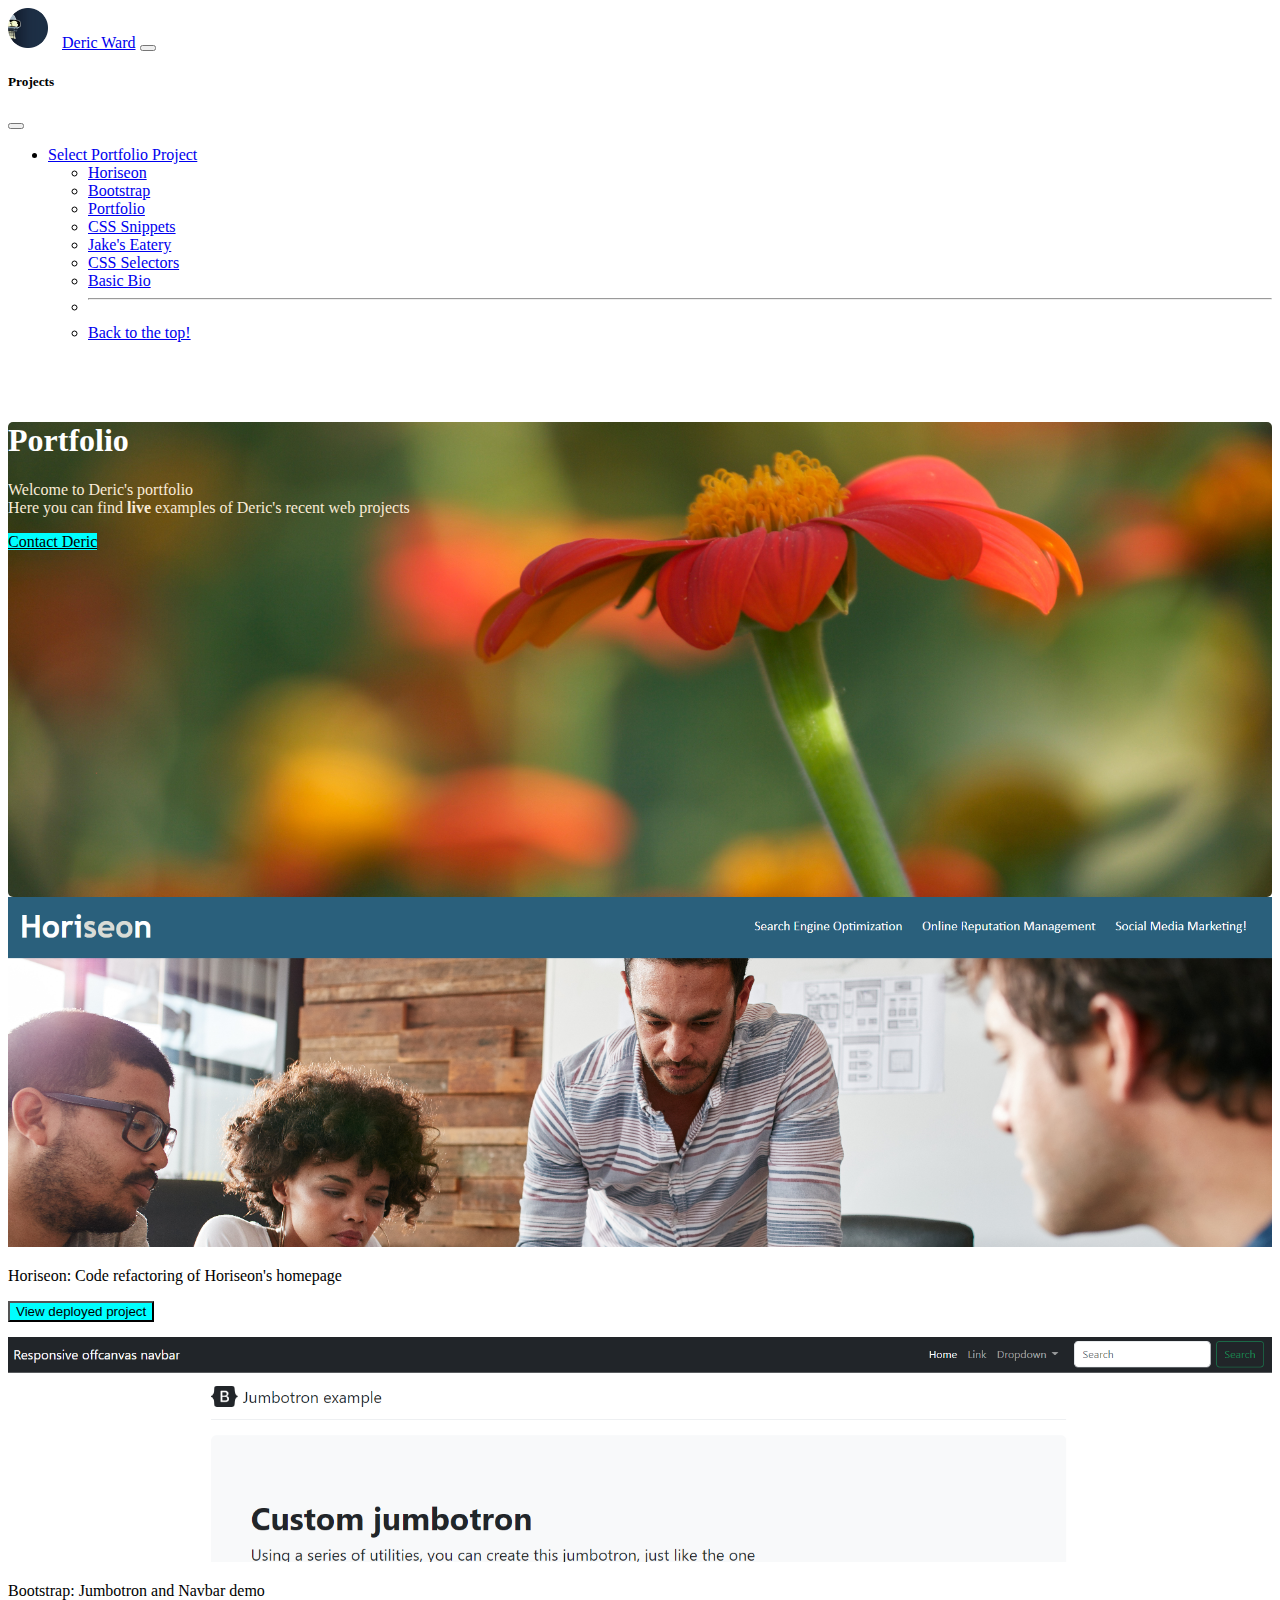
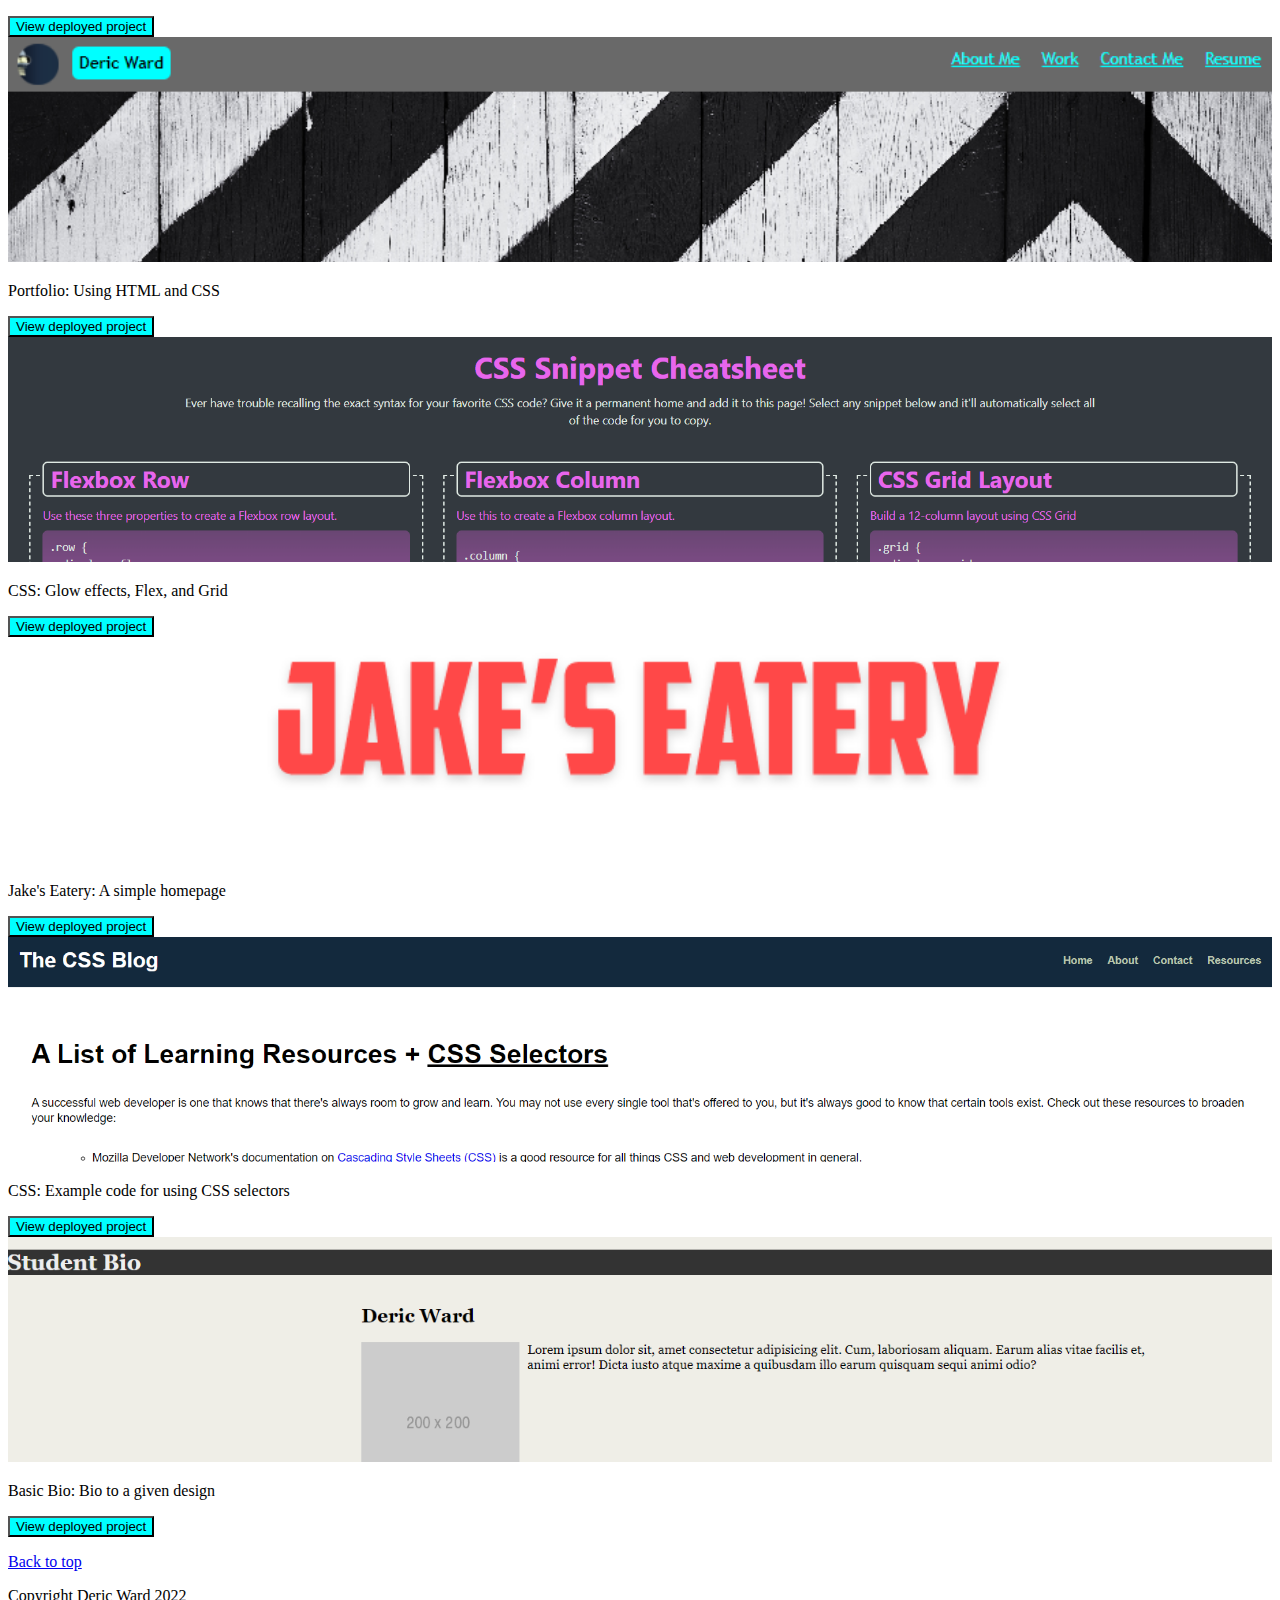
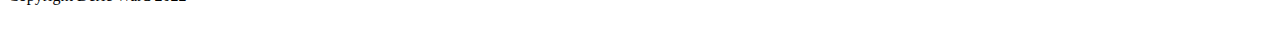
<file: index.html>
<!doctype html>
<html lang="en">

<head>
  <meta charset="utf-8">
  <meta http-equiv="X-UA-Compatible" content="IE=edge">
  <meta name="viewport" content="width=device-width, initial-scale=1">
  <meta name="description" content="">
  <meta name="author" content="Mark Otto, Jacob Thornton, and Bootstrap contributors">
  <meta name="generator" content="Hugo 0.108.0">
  <title>Deric Ward - Portfolio</title>
  <link href="https://cdn.jsdelivr.net/npm/bootstrap@5.3.0-alpha1/dist/css/bootstrap.min.css" rel="stylesheet"
    integrity="sha384-GLhlTQ8iRABdZLl6O3oVMWSktQOp6b7In1Zl3/Jr59b6EGGoI1aFkw7cmDA6j6gD" crossorigin="anonymous">
  <link href="./assets/css/navbars-offcanvas.css" rel="stylesheet">
  <link href="./assets/css/style.css" rel="stylesheet">
</head>

<body>

  <main>

    <!-- NAVBAR START-->
    <section>
      <nav class="navbar fixed-top navbar-expand-lg navbar-light bg-light" aria-label="Offcanvas navbar large">
        <div class="container-fluid">
          <img src="./assets/images/profile-pic-2.png" class="profile-image" alt="profile image">
          <a class="navbar-brand" href="#">Deric Ward</a>
          <button class="navbar-toggler" type="button" data-bs-toggle="offcanvas" data-bs-target="#offcanvasNavbar2"
            aria-controls="offcanvasNavbar2">
            <span class="navbar-toggler-icon"></span>
          </button>
          <div class="offcanvas offcanvas-end text-bg-light" tabindex="-1" id="offcanvasNavbar2"
            aria-labelledby="offcanvasNavbar2Label">
            <div class="offcanvas-header">
              <h5 class="offcanvas-title" id="offcanvasNavbar2Label">Projects</h5>
              <button type="button" class="btn-close btn-close-black" data-bs-dismiss="offcanvas"
                aria-label="Close"></button>
            </div>
            <div class="offcanvas-body">
              <ul class="navbar-nav justify-content-end flex-grow-1 pe-3">
                <li class="nav-item dropdown">
                  <a class="nav-link dropdown-toggle" href="#" role="button" data-bs-toggle="dropdown"
                    aria-expanded="false">
                    Select Portfolio Project
                  </a>
                  <ul class="dropdown-menu">
                    <li><a href="#horiseon" class="dropdown-item" href="#">Horiseon</a></li>
                    <li><a href="#bootstrap" class="dropdown-item" href="#">Bootstrap</a></li>
                    <li><a href="#portfolio" class="dropdown-item" href="#">Portfolio</a></li>
                    <li><a href="#css-snippets" class="dropdown-item" href="#">CSS Snippets</a></li>
                    <li><a href="#jakes-eatery" class="dropdown-item" href="#">Jake's Eatery</a></li>
                    <li><a href="#css-selectors" class="dropdown-item" href="#">CSS Selectors</a></li>
                    <li><a href="#basic-bio" class="dropdown-item" href="#">Basic Bio</a></li>
                    <li>
                      <hr class="dropdown-divider">
                    </li>
                    <li><a class="dropdown-item" href="#">Back to the top!</a></li>
                  </ul>
                </li>
              </ul>
            </div>
          </div>
        </div>
      </nav>
    </section>
    <!-- NAVBAR END-->


    <!-- HERO START -->
    <section class="py-5 text-center container container-main">
      <div class="row py-lg-5">
        <div class="col-lg-6 col-md-8 mx-auto">
          <h1 class="fw-light lead-text">Portfolio</h1>
          <p class=" secondary-text">Welcome to Deric's portfolio<br> Here you can find
            <strong>live</strong> examples of
            Deric's recent web projects
          </p>
          <a href="mailto:dericward@hotmail.com" class="btn btn-primary my-2">Contact Deric</a>
          </p>
        </div>
      </div>
    </section>
    <!-- HERO END -->

    <!-- CARDS START -->
    <section>
      <div class="album py-5 bg-light">

        <div class="container container-1">
          <div class="row">
            <div class="col">
              <div id="horiseon" class="card shadow-sm">
                <svg class="bd-placeholder-img card-img-top card-img-0" width="100%" height="225"
                  xmlns="http://www.w3.org/2000/svg" role="img" aria-label="Placeholder: Thumbnail"
                  preserveAspectRatio="xMidYMid slice" focusable="false">
                  <title>Horiseon</title>
                </svg>
                <div class="card-body">
                  <p class="card-text">Horiseon: Code refactoring of Horiseon's homepage</p>
                  <div class="d-flex justify-content-between align-items-center">
                    <div class="btn-group">
                      <form>
                        <button type="submit" formaction="https://dericward.github.io/module-1_challenge/"
                          class="btn btn-sm btn-outline-secondary">View deployed project</button>
                      </form>
                    </div>
                  </div>
                </div>
              </div>
            </div>
          </div>
        </div>


        <div class="container">
          <div class="row row-cols-1 row-cols-sm-2 row-cols-md-3 g-3">


            <div class="col">
              <div id="bootstrap" class="card shadow-sm">
                <svg class="bd-placeholder-img card-img-top card-img-1" width="100%" height="225"
                  xmlns="http://www.w3.org/2000/svg" role="img" aria-label="Placeholder: Thumbnail"
                  preserveAspectRatio="xMidYMid slice" focusable="false">
                  <title>Bootstrap-demo</title>
                </svg>
                <div class="card-body">
                  <p class="card-text">Bootstrap: Jumbotron and Navbar demo</p>
                  <div class="d-flex justify-content-between align-items-center">
                    <div class="btn-group">
                      <form>
                        <button type="submit" formaction="https://dericward.github.io/bootstrap/"
                          class="btn btn-sm btn-outline-secondary">View deployed project</button>
                      </form>
                    </div>
                  </div>
                </div>
              </div>
            </div>

            <div class="col">
              <div id="portfolio" class="card shadow-sm">
                <svg class="bd-placeholder-img card-img-top card-img-2" width="100%" height="225"
                  xmlns="http://www.w3.org/2000/svg" role="img" aria-label="Placeholder: Thumbnail"
                  preserveAspectRatio="xMidYMid slice" focusable="false">
                  <title>Portfolio</title>
                </svg>
                <div class="card-body">
                  <p class="card-text">Portfolio: Using HTML and CSS</p>
                  <div class="d-flex justify-content-between align-items-center">
                    <div class="btn-group">
                      <form>
                        <button type="submit" formaction="https://dericward.github.io/module-2_challenge-/"
                          class="btn btn-sm btn-outline-secondary">View deployed project</button>
                      </form>
                    </div>
                  </div>
                </div>
              </div>
            </div>

            <div class="col">
              <div id="css-snippets" class="card shadow-sm">
                <svg class="bd-placeholder-img card-img-top card-img-3" width="100%" height="225"
                  xmlns="http://www.w3.org/2000/svg" role="img" aria-label="Placeholder: Thumbnail"
                  preserveAspectRatio="xMidYMid slice" focusable="false">
                  <title>CSS-snippets</title>
                </svg>
                <div class="card-body">
                  <p class="card-text">CSS: Glow effects, Flex, and Grid</p>
                  <div class="d-flex justify-content-between align-items-center">
                    <div class="btn-group">
                      <form>
                        <button type="submit" formaction="https://dericward.github.io/css-snippet-cheatsheet/"
                          class="btn btn-sm btn-outline-secondary">View deployed project</button>
                      </form>
                    </div>
                  </div>
                </div>
              </div>
            </div>

            <div class="col">
              <div id="jakes-eatery" class="card shadow-sm">
                <svg class="bd-placeholder-img card-img-top card-img-4" width="100%" height="225"
                  xmlns="http://www.w3.org/2000/svg" role="img" aria-label="Placeholder: Thumbnail"
                  preserveAspectRatio="xMidYMid slice" focusable="false">
                  <title>Jakes-eatery-homepage</title>
                </svg>
                <div class="card-body">
                  <p class="card-text">Jake's Eatery: A simple homepage</p>
                  <div class="d-flex justify-content-between align-items-center">
                    <div class="btn-group">
                      <form>
                        <button type="submit" formaction="https://dericward.github.io/jakes-eatery/"
                          class="btn btn-sm btn-outline-secondary">View deployed project</button>
                      </form>
                    </div>
                  </div>
                </div>
              </div>
            </div>

            <div class="col">
              <div id="css-selectors" class="card shadow-sm">
                <svg class="bd-placeholder-img card-img-top card-img-5" width="100%" height="225"
                  xmlns="http://www.w3.org/2000/svg" role="img" aria-label="Placeholder: Thumbnail"
                  preserveAspectRatio="xMidYMid slice" focusable="false">
                  <title>CSS-selectors</title>
                </svg>
                <div class="card-body">
                  <p class="card-text">CSS: Example code for using CSS selectors</p>
                  <div class="d-flex justify-content-between align-items-center">
                    <div class="btn-group">
                      <form>
                        <button type="submit" formaction="https://dericward.github.io/css-selectors/"
                          class="btn btn-sm btn-outline-secondary">View deployed project</button>
                      </form>
                    </div>
                  </div>
                </div>
              </div>
            </div>

            <div class="col">
              <div id="basic-bio" class="card shadow-sm">
                <svg class="bd-placeholder-img card-img-top card-img-6" width="100%" height="225"
                  xmlns="http://www.w3.org/2000/svg" role="img" aria-label="Placeholder: Thumbnail"
                  preserveAspectRatio="xMidYMid slice" focusable="false">
                  <title>Basic-bio</title>
                </svg>
                <div class="card-body">
                  <p class="card-text">Basic Bio: Bio to a given design</p>
                  <div class="d-flex justify-content-between align-items-center">
                    <div class="btn-group">
                      <form>
                        <button type="submit" formaction="https://dericward.github.io/bootcamp-homework-1/"
                          class="btn btn-sm btn-outline-secondary">View deployed project</button>
                      </form>
                    </div>
                  </div>
                </div>
              </div>
            </div>

          </div>

        </div>

      </div>
    </section>
    <!-- CARDS END-->
  </main>

  <!-- FOOTER START-->
  <footer class="text-muted py-5">
    <div class="container">
      <p class="float-end mb-1">
        <a href="#">Back to top</a>
      </p>
      <p class="mb-1">Copyright Deric Ward 2022</p>
    </div>
  </footer>
  <!-- FOOTER END -->

  <!-- JS SCRIPTS START -->
  <script src="https://cdn.jsdelivr.net/npm/bootstrap@5.3.0-alpha1/dist/js/bootstrap.bundle.min.js"
    integrity="sha384-w76AqPfDkMBDXo30jS1Sgez6pr3x5MlQ1ZAGC+nuZB+EYdgRZgiwxhTBTkF7CXvN" crossorigin="anonymous">
    </script>
  <!-- JS SCRIPTS END -->

</body>

</html>
</file>
<file: assets/css/navbars-offcanvas.css>
body {
  padding-bottom: 20px;
}

.navbar {
  margin-bottom: 20px;
}
</file>
<file: assets/css/style.css>
:root { /* CSS VARIABLE FOR IMAGE 'BACKGROUND-SIZE' PROPERTY */
  --screenVar : cover;
}
.profile-image { /* NAVBAR LOGO IMAGE */
  width: 40px;
  margin-right: 10px;
}
.btn { /* BUTTONS */
  color: black;
  background-color: aqua;
}
.container-main { /* HERO SECTION */
  margin-top: 80px;
  background-image: url(../images/StockSnap_7WOLRE1IXP.jpg);
  background-position: center;
  background-size: var(--screenVar);
  height: 475px;
  border-radius: 5px;
}
.lead-text { /* HERO TITLE */
  color:white;
}
.secondary-text { /* HERO SUB-TEXT */
  color:antiquewhite
}
.container-1 { /* FIRST CARD */
  margin-bottom: 15px;
 }
.card-img-0 { /* FIRST CARD */
  background-image: url(../images/horiseon.PNG);
  background-size: var(--screenVar);
  height: 350px;
}
.card-img-1 { /* SECOND CARD */
  background-image: url(../images/bootstrap-demo.PNG);
  background-size: var(--screenVar);
}
.card-img-2 { /* THIRD CARD */
  background-image: url(../images/portfolio-1.PNG);
  background-size: var(--screenVar);
}
.card-img-3 { /* FOURTH CARD */
  background-image: url(../images/css-snippets-screenshot.PNG);
  background-size: var(--screenVar);
}

.card-img-4 { /* FIFTH CARD */
  background-image: url(../images/jakes-screenshot.PNG);
  background-size: var(--screenVar);
}

.card-img-5 { /* SIXTH CARD */
  background-image: url(../images/css-selectors-screenshot.PNG);
  background-size: var(--screenVar);
}

.card-img-6 { /* SEVENTH CARD */
  background-image: url(../images/basic-bio.PNG);
  background-size: var(--screenVar);
}


@media screen and (max-width: 768px) { /* CHANGES FOR SMALLER SCREENS */
  .container-main { /* HERO SECTION */
    margin-top: 50px;
    height: 350px;
    border-radius: 0px;
  }
  .card-img-0 { /* FIRST CARD */
    height: 225px;
  }
  .dropdown-toggle { /* COLLAPSED NAVBAR */
    color: black;
  }
  .offcanvas-header { /* COLLAPSED NAVBAR */
    color: black;
    background-color: white;
  }
}
</file>
